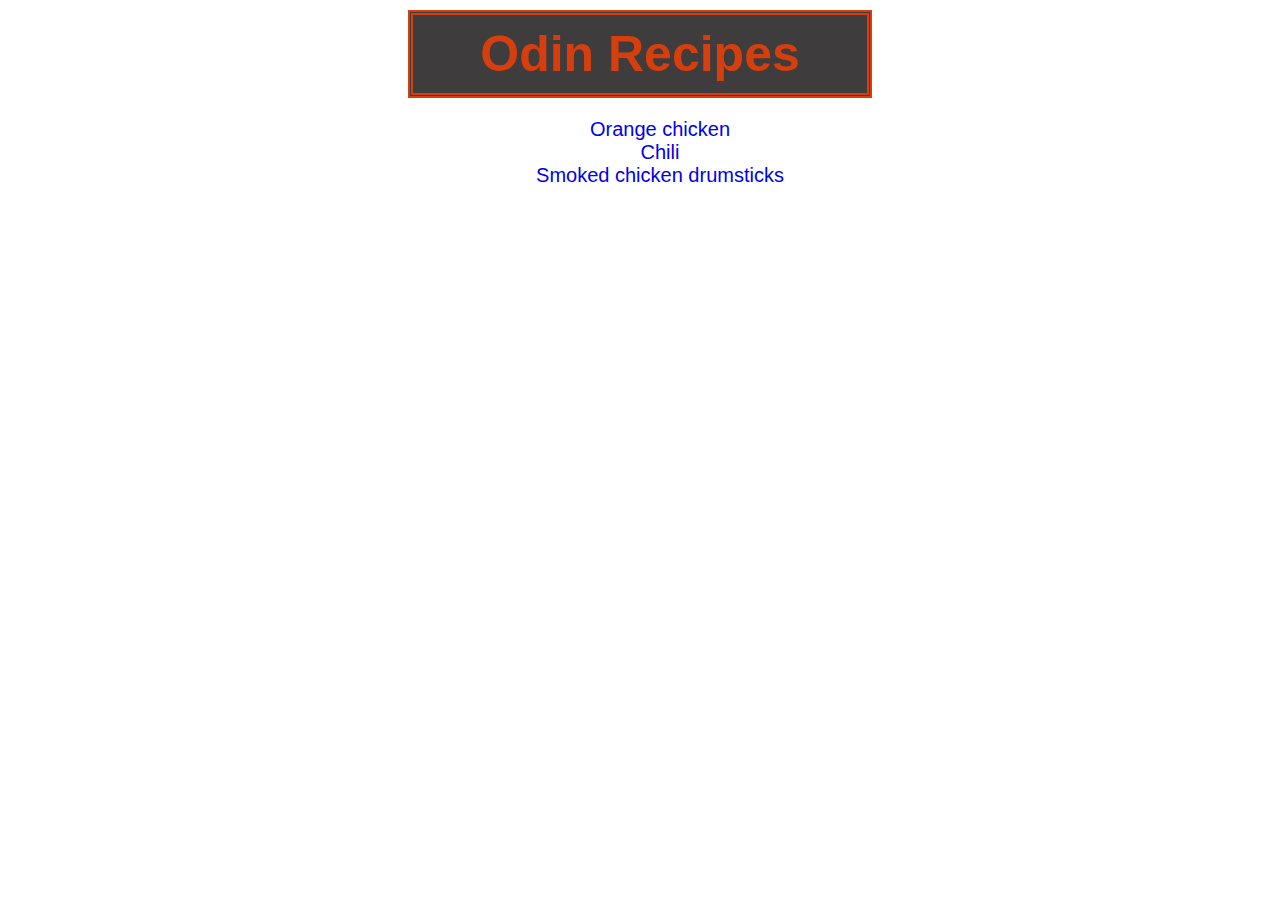
<file: index.html>
<!DOCTYPE html>
<html lang="en">
<head> 
    <link rel="stylesheet" href="style.css">
    <meta charset="UTF-8">
    <meta name="viewport" content="width=device-width, initial-scale=1.0">
    <title>Document</title>
</head>
<body>
    <h1>Odin Recipes</h1>
    <ul>
     <li><a href="recipes/Orange-chicken.html" target="_blank">Orange chicken</a></li>
     <li><a href="recipes/chili.html" target="_blank">Chili</a></li>
     <li><a href="recipes/smoked-chicken.html" target="_blank">Smoked chicken drumsticks</a></li>
    </ul>
</body>
</html>
</file>
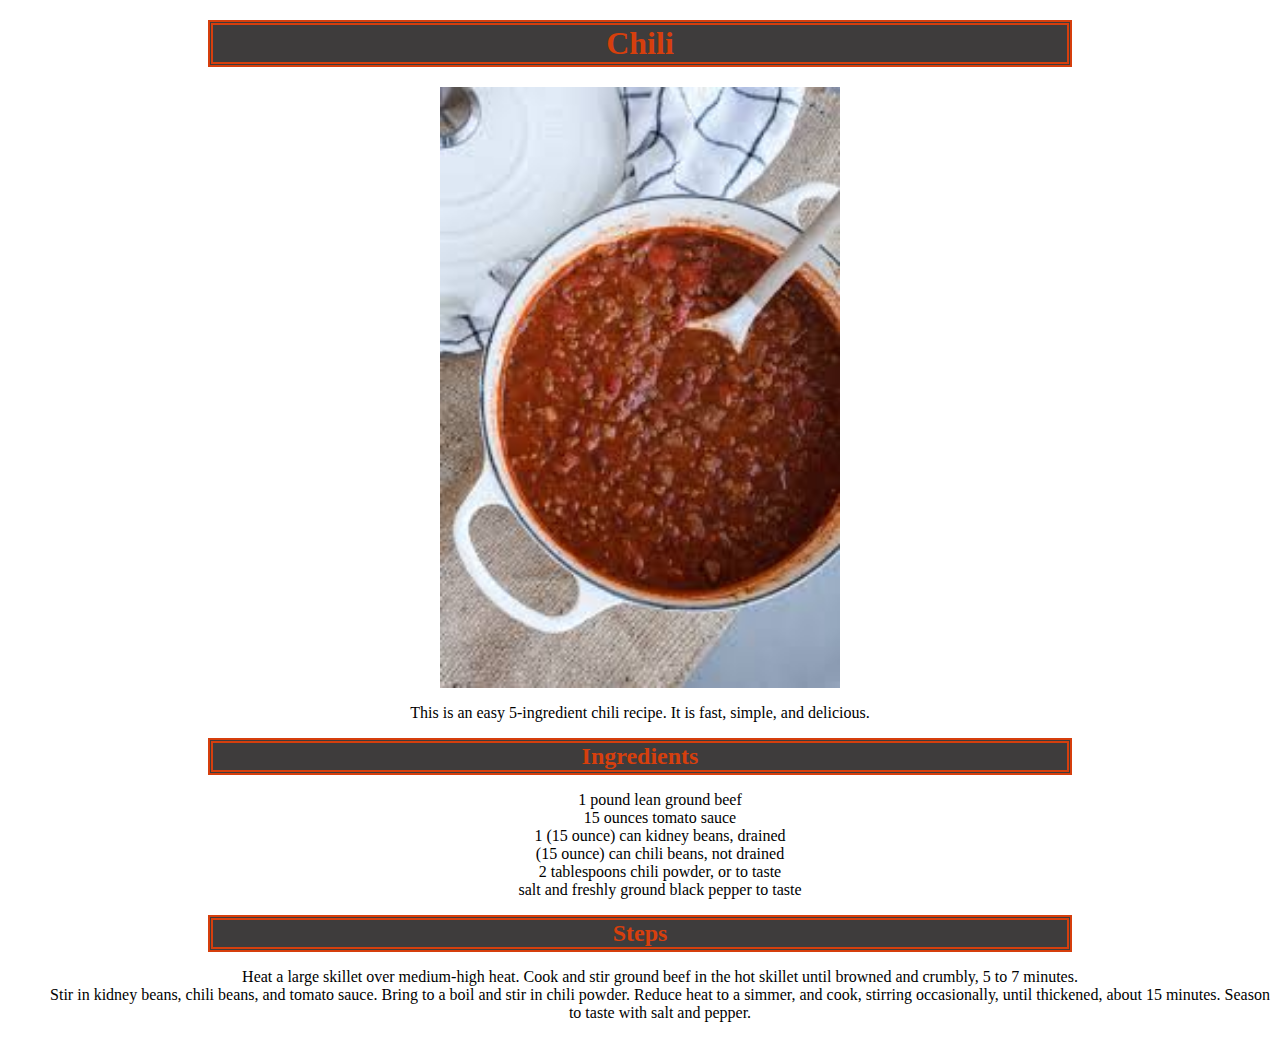
<file: recipes/chili.html>
<!DOCTYPE html>
<html lang="en"> 
<head>
    <link rel="stylesheet" href="recipe-style.css">
    <meta charset="UTF-8">
    <meta name="viewport" content="width=device-width, initial-scale=1.0">
    <title>Chili recipe</title>
</head>
<body>
    <h1>Chili</h1>
    <img src="../images/chili.jpeg" alt="A bowl of chili" height="auto" width="400">
    <p>This is an easy 5-ingredient chili recipe. It is fast, simple, and delicious.
    </p>
    <h2>Ingredients</h2>
    <ul>
        <li>1 pound lean ground beef</li>
        <li>15 ounces tomato sauce</li>
        <li>1 (15 ounce) can kidney beans, drained</li>
        <li>(15 ounce) can chili beans, not drained</li>
        <li>2 tablespoons chili powder, or to taste</li>
        <li>salt and freshly ground black pepper to taste</li>
    </ul>
    <h2>Steps</h2>
    <ol>
        <li>Heat a large skillet over medium-high heat. Cook and stir ground beef  in the hot skillet until browned and crumbly, 5 to 7 minutes.</li>
        <li>Stir in kidney beans, chili beans, and tomato sauce. Bring to a boil and stir in chili powder. Reduce heat to a simmer, and cook, stirring occasionally, until thickened, about 15 minutes. Season to taste with salt and pepper.</li>
    </ol>
</body>
</html>
</file>
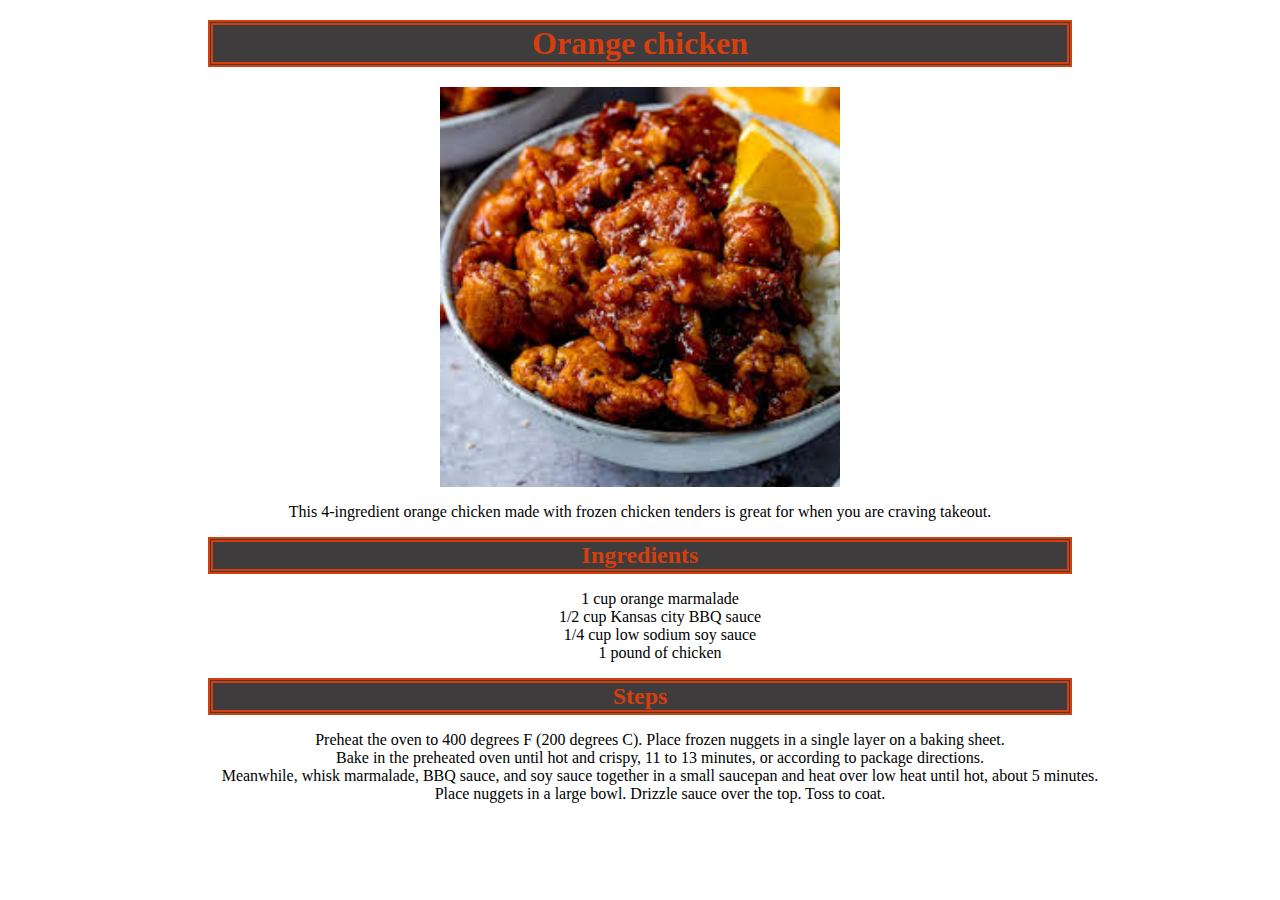
<file: recipes/Orange-chicken.html>
<!DOCTYPE html>
<html lang="en"> 
<head>
    <link rel="stylesheet" href="recipe-style.css">
    <meta charset="UTF-8">
    <meta name="viewport" content="width=device-width, initial-scale=1.0">
    <title>orange chicken recipe</title>
</head>
<body>
    <h1>Orange chicken</h1>
    <img src="../images/orange-chicken.jpg" alt="A plate of orange chicken with some white rice" height="auto" width="400">
    <p>This 4-ingredient orange chicken made with frozen chicken tenders is great for when you are craving takeout.</p>
    <h2>Ingredients</h2>
    <ul>
        <li>1 cup orange marmalade</li>
        <li>1/2 cup Kansas city BBQ sauce</li>
        <li>1/4 cup low sodium soy sauce</li>
        <li>1 pound of chicken</li>
    </ul>
    <h2>Steps</h2>
    <ol>
        <li>Preheat the oven to 400 degrees F (200 degrees C). Place frozen nuggets in a single layer on a baking sheet.</li>
        <li>Bake in the preheated oven until hot and crispy, 11 to 13 minutes, or according to package directions.    </li>
        <li>Meanwhile, whisk marmalade, BBQ sauce, and soy sauce together in a small saucepan and heat over low heat until hot, about 5 minutes.</li>
        <li>Place nuggets in a large bowl. Drizzle sauce over the top. Toss to coat.</li>
    </ol>
</body>
</html>
</file>
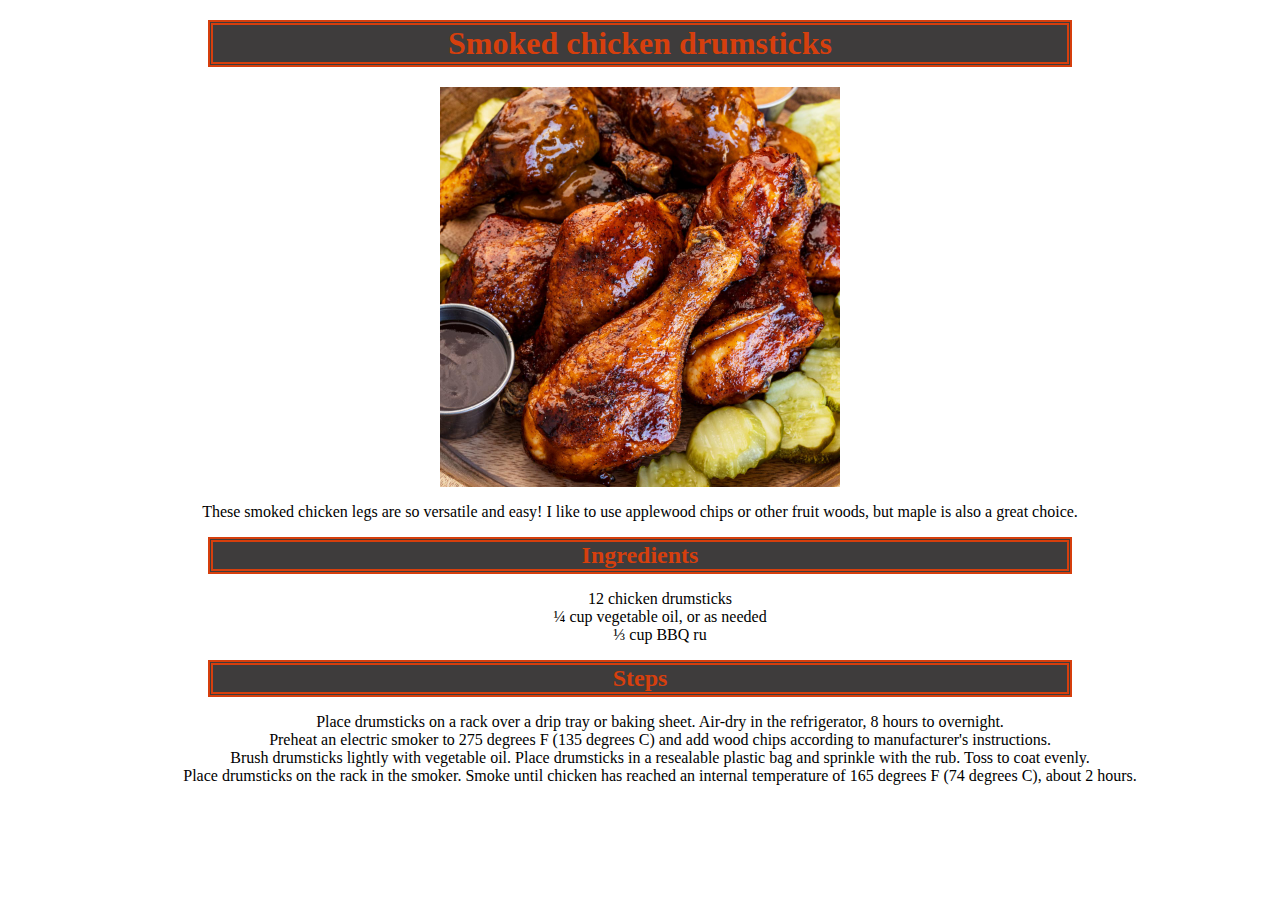
<file: recipes/smoked-chicken.html>
<!DOCTYPE html>
<html lang="en"> 
<head>
    <link rel="stylesheet" href="recipe-style.css">
    <meta charset="UTF-8">
    <meta name="viewport" content="width=device-width, initial-scale=1.0">
    <title>Smoked chicken recipe</title>
</head>
<body>
    <h1>Smoked chicken drumsticks</h1>
    <img src="../images/smoked-chicken.jpg" alt="A couple of smoked chicken drumsticks" height="auto" width="400">
    <p>These smoked chicken legs are so versatile and easy! I like to use applewood chips or other fruit woods, but maple is also a great choice.
    </p>
    <h2>Ingredients</h2>
    <ul>
        <li>12 chicken drumsticks</li>
        <li>¼ cup vegetable oil, or as needed</li>
        <li>⅓ cup BBQ ru</li>
    </ul>
    <h2>Steps</h2>
    <ol>
        <li>Place drumsticks on a rack over a drip tray or baking sheet. Air-dry in the refrigerator, 8 hours to overnight.        </li>
        <li>Preheat an electric smoker to 275 degrees F (135 degrees C) and add wood chips according to manufacturer's instructions.
        </li>
        <li>Brush drumsticks lightly with vegetable oil. Place drumsticks in a resealable plastic bag and sprinkle with the rub. Toss to coat evenly.        </li>
        <li>Place drumsticks on the rack in the smoker. Smoke until chicken has reached an internal temperature of 165 degrees F (74 degrees C), about 2 hours.    </li>
    </ol>
</body>
</html>
</file>
<file: style.css>
* {
    font-family: Arial, Helvetica, sans-serif;
    text-align: center;
}

h1 {
    font-size: 50px;
    color: rgb(214, 63, 13);
    background-color: rgb(62, 60, 60);
    margin: 10px 400px;
    padding: 10px;
    border: thick double rgb(214, 63, 13);;
}

ul {
    list-style: none;
    font-size: 20px;
}

a {
    text-decoration: none;
}

a:hover {
    color: black;
}
</file>
<file: recipes/recipe-style.css>
img {
    display: block;
    margin: 0 auto;
}

li  {
    list-style: none;
}

h1, h2, p, ul, li {
    text-align: center;
}

h1 {
    border: thick double rgb(214, 63, 13);
    color: rgb(214, 63, 13);
    margin: 20px 200px 20px 200px;
    background-color: rgb(62, 60, 60);}

h2 {
    border: thick double rgb(214, 63, 13);
    color: rgb(214, 63, 13);
    margin: 0 200px 0 200px;
    background-color: rgb(62, 60, 60);

}
</file>
